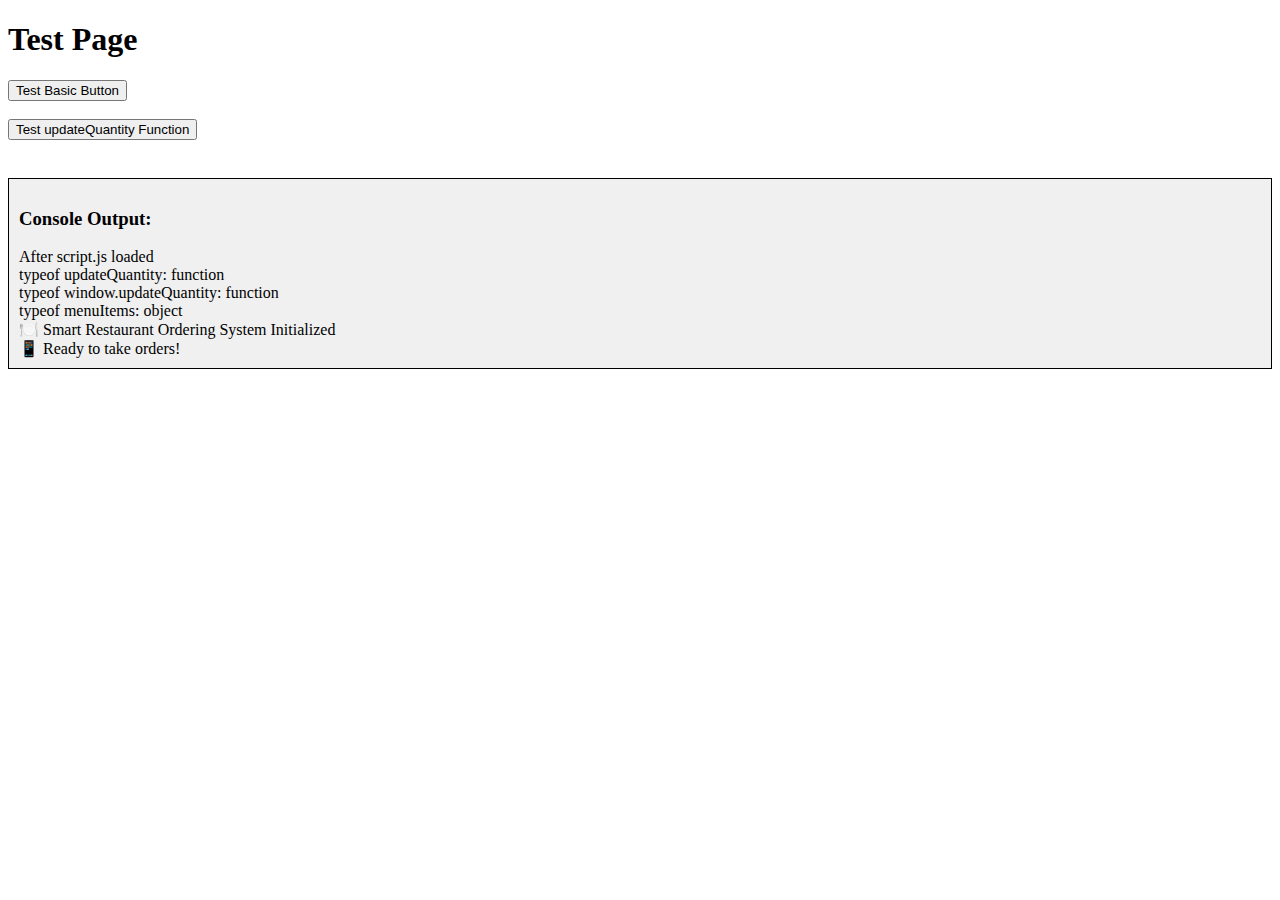
<file: test.html>
<!DOCTYPE html>
<html>
<head>
    <title>Test Script Loading</title>
</head>
<body>
    <h1>Test Page</h1>
    <button onclick="alert('Button works!'); console.log('Test button clicked');">Test Basic Button</button>
    <br><br>
    <button onclick="if(typeof updateQuantity === 'function') { alert('updateQuantity function exists!'); } else { alert('updateQuantity NOT FOUND!'); }">Test updateQuantity Function</button>
    <br><br>
    <div id="console-output" style="border:1px solid black; padding:10px; margin-top:20px; background:#f0f0f0;">
        <h3>Console Output:</h3>
        <div id="log"></div>
    </div>

    <script>
        // Override console.log to display on page
        const logDiv = document.getElementById('log');
        const originalLog = console.log;
        console.log = function(...args) {
            originalLog.apply(console, args);
            logDiv.innerHTML += '<div>' + args.join(' ') + '</div>';
        };
        console.error = function(...args) {
            originalLog.apply(console, args);
            logDiv.innerHTML += '<div style="color:red;font-weight:bold;">ERROR: ' + args.join(' ') + '</div>';
        };
    </script>
    
    <script src="script.js"></script>
    
    <script>
        console.log('After script.js loaded');
        console.log('typeof updateQuantity: ' + typeof updateQuantity);
        console.log('typeof window.updateQuantity: ' + typeof window.updateQuantity);
        console.log('typeof menuItems: ' + typeof menuItems);
    </script>
</body>
</html>
</file>
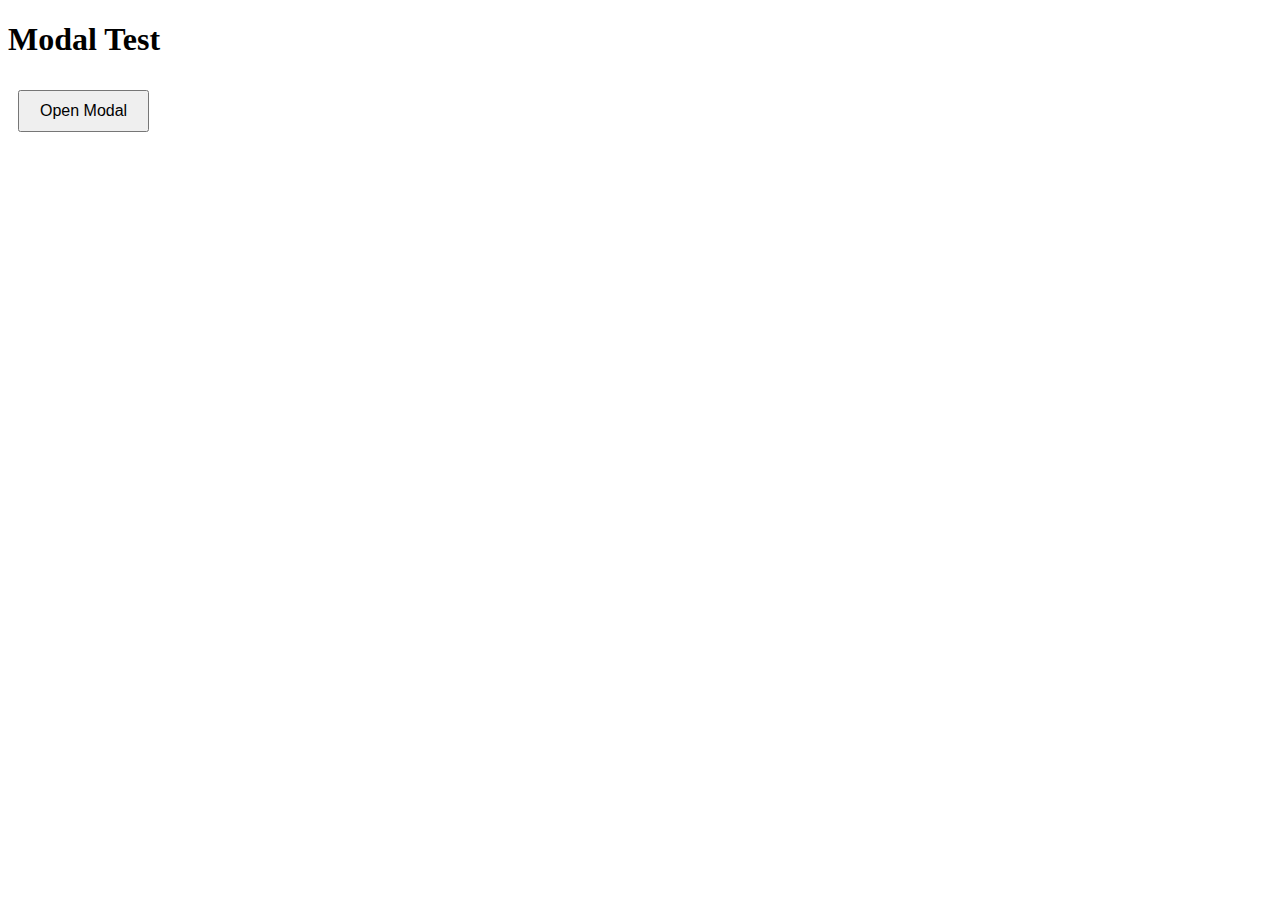
<file: test_modal.html>
<!DOCTYPE html>
<html lang="en">
<head>
    <meta charset="UTF-8">
    <meta name="viewport" content="width=device-width, initial-scale=1.0">
    <title>Modal Test</title>
    <style>
        .modal {
            display: none;
            position: fixed;
            top: 0;
            left: 0;
            width: 100%;
            height: 100%;
            background: rgba(0, 0, 0, 0.7);
            z-index: 2000;
            justify-content: center;
            align-items: center;
        }
        
        .modal.active {
            display: flex;
        }
        
        .modal-content {
            background: white;
            padding: 30px;
            border-radius: 10px;
            max-width: 600px;
        }
        
        button {
            padding: 10px 20px;
            margin: 10px;
            cursor: pointer;
            font-size: 16px;
        }
    </style>
</head>
<body>
    <h1>Modal Test</h1>
    <button onclick="openTestModal()">Open Modal</button>
    
    <div class="modal" id="test-modal">
        <div class="modal-content">
            <h2>Test Modal</h2>
            <p>This is a test modal!</p>
            <button onclick="closeTestModal()">Close</button>
        </div>
    </div>
    
    <script>
        function openTestModal() {
            alert('Opening modal...');
            document.getElementById('test-modal').classList.add('active');
        }
        
        function closeTestModal() {
            document.getElementById('test-modal').classList.remove('active');
        }
    </script>
</body>
</html>
</file>
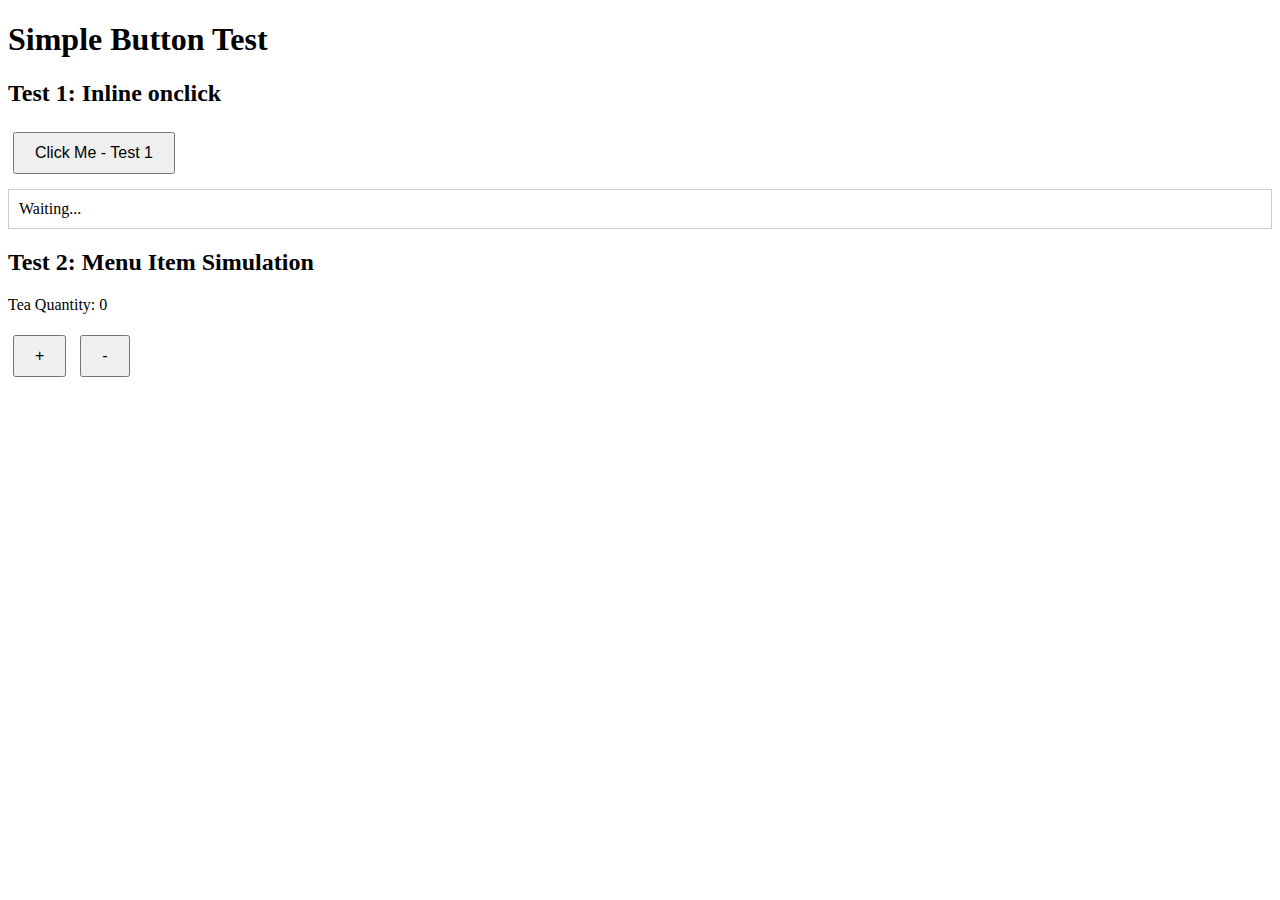
<file: test_simple.html>
<!DOCTYPE html>
<html>
<head>
    <title>Simple Test</title>
    <style>
        button { padding: 10px 20px; margin: 5px; font-size: 16px; }
        .output { border: 1px solid #ccc; padding: 10px; margin: 10px 0; }
    </style>
</head>
<body>
    <h1>Simple Button Test</h1>
    
    <h2>Test 1: Inline onclick</h2>
    <button onclick="test1()">Click Me - Test 1</button>
    <div id="result1" class="output">Waiting...</div>
    
    <h2>Test 2: Menu Item Simulation</h2>
    <p>Tea Quantity: <span id="qty">0</span></p>
    <button onclick="changeQty(1)">+</button>
    <button onclick="changeQty(-1)">-</button>
    
    <script>
        let qty = 0;
        
        function test1() {
            document.getElementById('result1').textContent = 'SUCCESS! Button clicked at ' + new Date().toLocaleTimeString();
            alert('Test 1 works!');
        }
        
        function changeQty(change) {
            qty += change;
            if (qty < 0) qty = 0;
            document.getElementById('qty').textContent = qty;
        }
        
        console.log('Simple test script loaded');
    </script>
</body>
</html>
</file>
